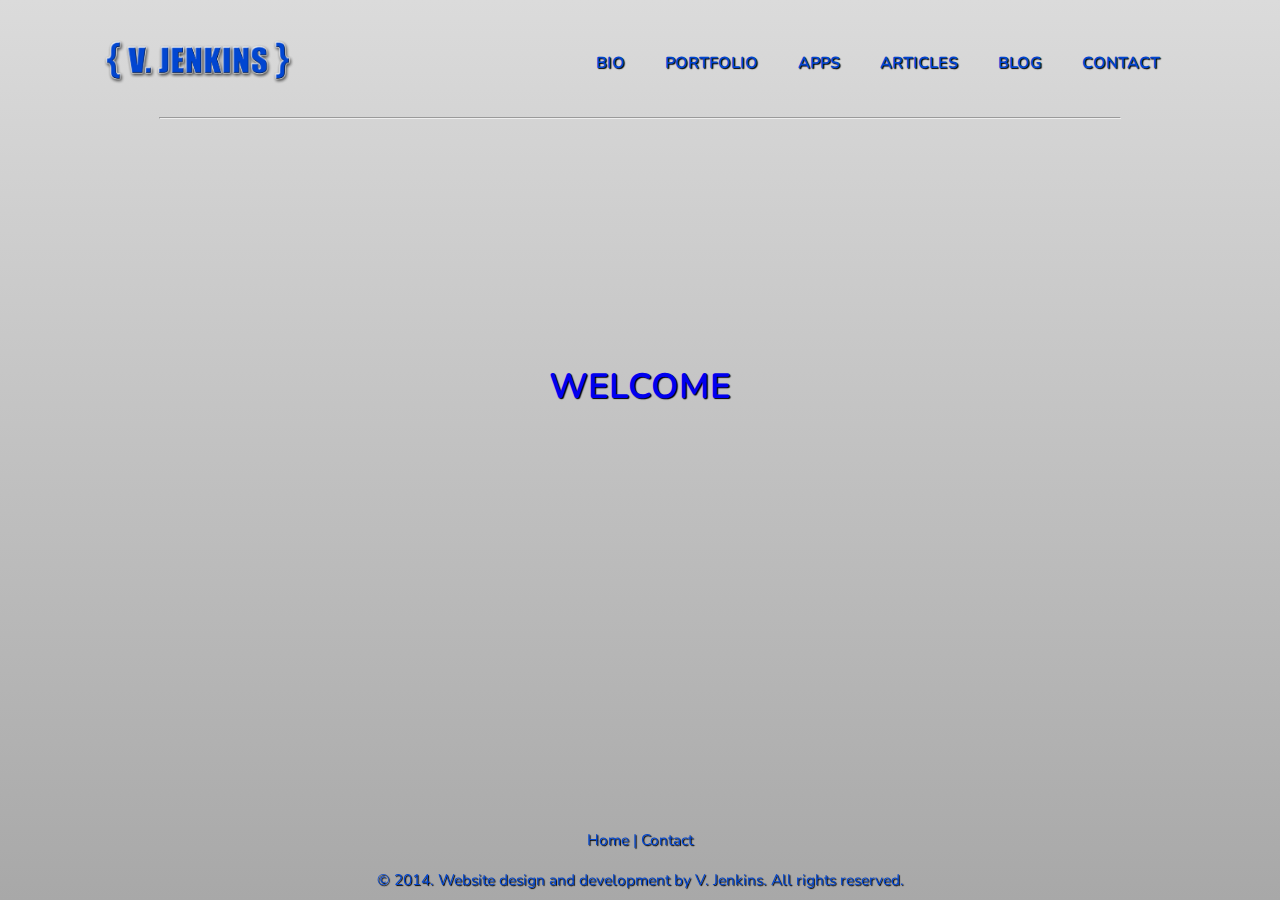
<file: index.html>
<!DOCTYPE html>
<html>
<head>
	<meta charset="UTF-8">
	<title>Home</title>
  
  		<!-- Chrome, Safari, IE -->
		<link rel="shortcut icon" href="icons/favicon.ico" type="image/ico">
 
		<!-- Firefox, Opera -->
		<link rel="shortcut icon" href="icons/favicon.png" type="image/png">
        
		<link href="styles/stylesheet.css" rel="stylesheet">
		
		<link href='http://fonts.googleapis.com/css?family=Nunito:400,700,800' rel='stylesheet' type='text/css'>
		
		<meta name="viewport" content="width=device-width, initial-scale=1">
		
</head><!-- End of the Head section -->
	
<body>
	<div id = "container">
		<header>
			<div class ="container">
				<a href="index.html"><img class="logo" src="images/vj-web-logo.png" alt ="vj logo"></a>
			</div>
		
			<div class="navbar">
		  		<nav>
            		<ul>
                		<li><a href="bio.html">BIO</a></li>
                		<li><a href="portfolio.html">PORTFOLIO</a></li>
                		<li><a href="coming-soon.html">APPS</a></li>
                        <li><a href="coming-soon.html">ARTICLES</a></li>
                		<li><a href="coming-soon.html">BLOG</a></li>
                		<li><a href="contact.html">CONTACT</a></li>
            		</ul>
        		</nav>
			</div>
	</header>
		
	<hr>
		
	<article>
        <h1><a href="bio.html">WELCOME</a></h1>
	</article><!-- End of the Article section -->
	
	<br>
	
	<footer>
        <div class="stickyfooter">
        	<a href="index.html">Home</a> | 
<!--            <a href="terms.html">Terms</a> | -->
<!--            <a href="feedback.html">Feedback</a> |	-->
            <a href="contact.html">Contact</a>
            <p>&copy; 2014. Website design and development by V. Jenkins. All rights reserved.</p>
        </div><!--this is the end of footer menu div-->
    </footer> 
	</div><!-- The end of page container -->
</body>
</html>
</file>
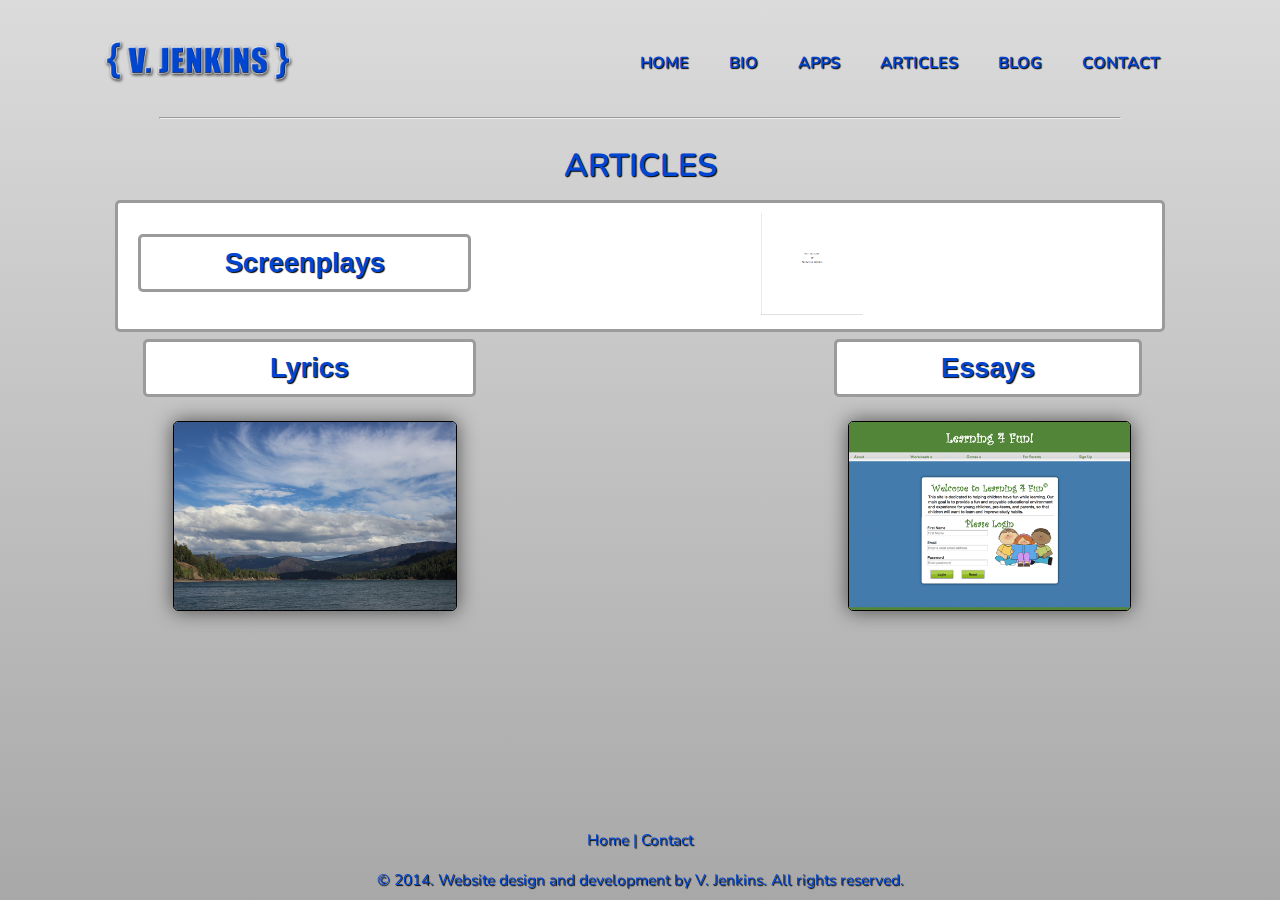
<file: articles.html>
<!DOCTYPE html>
<html>
<head>
	<meta charset="UTF-8">
	<title>Articles</title>
  
  		<!-- Chrome, Safari, IE -->
		<link rel="shortcut icon" href="icons/favicon.ico" type="image/ico">
 
		<!-- Firefox, Opera -->
		<link rel="shortcut icon" href="icons/favicon.png" type="image/png">
        
		<link href="styles/stylesheet.css" rel="stylesheet">
		
		<link href='http://fonts.googleapis.com/css?family=Nunito:400,700,800' rel='stylesheet' type='text/css'>
		
		<meta name="viewport" content="width=device-width, initial-scale=1">
		
</head><!-- End of the Head section -->
	
<body>
	<div id = "container">
		<header>
			<div class ="container">
				<a href="index.html"><img class="logo" src="images/vj-web-logo.png" alt ="vj logo"></a>
			</div>
		
			<div class="navbar">
		  		<nav>
            		<ul>
                		<li><a href="index.html">HOME</a></li>
                		<li><a href="bio.html">BIO</a></li>
                		<li><a href="coming-soon.html">APPS</a></li>
                		<li><a href="articles.html">ARTICLES</a></li>
                        <li><a href="coming-soon.html">BLOG</a></li>
                		<li><a href="contact.html">CONTACT</a></li>
            		</ul>
        		</nav>
			</div>
	</header>
		
	<hr>
		
	<article>
<!--		<<div class= "content">-->
			<h2>ARTICLES</h2>
			<div class="columns">
				<div class="print">
				<h3>Screenplays</h3>
				<a href="pdfs/hitlist_revision_v2.pdf" target="_blank"><img class="article-1" src="images/hitlist_v2_script.png" alt="screenplay sample pdf"></a>
				</div>
			
				<div class="photo">
				<h3>Lyrics</h3>
				<a href="photo-port.html"><img class="pho-port" src="images/pho-port.png" alt="photo portfolio placeholder"></a>
				</div>
		
				<div class="web">
				<h3>Essays</h3>
				<a href="web-port.html"><img class="web-port" src="images/web-port.png" alt="web portfolio placeholder"></a>
				</div>
			</div>
	</article><!-- End of the Article section -->
	
	<br>
	
	<footer>
        <div class="stickyfooter">
        	<a href="index.html">Home</a> | 
<!--            <a href="terms.html">Terms</a> | -->
<!--            <a href="feedback.html">Feedback</a> |	-->
            <a href="contact.html">Contact</a>
            <p>&copy; 2014. Website design and development by V. Jenkins. All rights reserved.</p>
        </div><!--this is the end of the sticky footer menu div-->
    </footer> 
	</div><!-- The end of page container -->
</body>
</html>
</file>
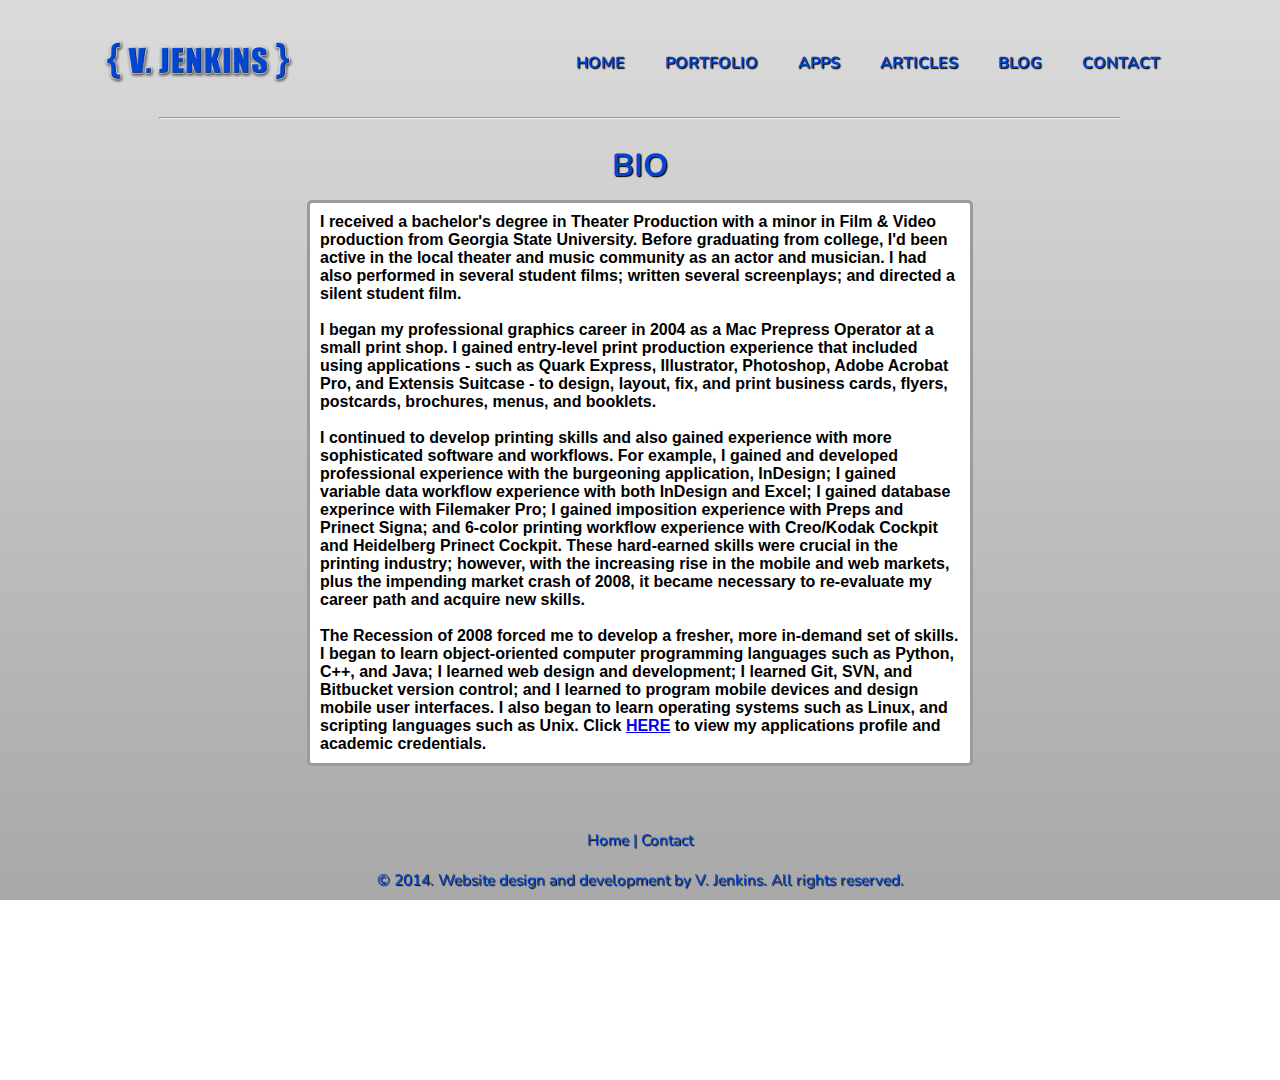
<file: bio.html>
<!DOCTYPE html>
<html>
<head>
	<meta charset="UTF-8">
	<title>Bio</title>
  
  		<!-- Chrome, Safari, IE -->
		<link rel="shortcut icon" href="icons/favicon.ico" type="image/ico">
 
		<!-- Firefox, Opera -->
		<link rel="shortcut icon" href="icons/favicon.png" type="image/png">
        
		<link href="styles/stylesheet.css" rel="stylesheet">
		
		<link href='http://fonts.googleapis.com/css?family=Nunito:400,700,800' rel='stylesheet' type='text/css'>
		
		<meta name="viewport" content="width=device-width, initial-scale=1">
		
</head><!-- End of the Head section -->
	
<body>
	<div id = "container">
		<header>
			<div class ="container">
				<a href="index.html"><img class="logo" src="images/vj-web-logo.png" alt ="vj logo"></a>
			</div>
		
			<div class="navbar">
		  		<nav>
            		<ul>
                		<li><a href="index.html">HOME</a></li>
                		<li><a href="portfolio.html">PORTFOLIO</a></li>
                		<li><a href="coming-soon.html">APPS</a></li>
                		<li><a href="coming-soon.html">ARTICLES</a></li>
                        <li><a href="coming-soon.html">BLOG</a></li>
                		<li><a href="contact.html">CONTACT</a></li>
            		</ul>
        		</nav>
			</div>
	</header>
		
	<hr>
		
	<article>
		<h2>BIO</h2>
		<p>I received a bachelor's degree in Theater Production with a minor in Film &amp; Video production from Georgia State University. Before graduating from college, I'd been active in the local theater and music community as an actor and musician. I had also performed in several student films; written several screenplays; and directed a silent student film.
			<br>
			<br>
I began my professional graphics career in 2004 as a Mac Prepress Operator at a small print shop. I gained entry-level print production experience that included using applications - such as Quark Express, Illustrator, Photoshop, Adobe Acrobat Pro, and Extensis Suitcase - to design, layout, fix, and print business cards, flyers, postcards, brochures, menus, and booklets.
			<br>
			<br>
I continued to develop printing skills and also gained experience with more sophisticated software and workflows. For example, I gained and developed professional experience with the burgeoning application, InDesign; I gained variable data workflow experience with both InDesign and Excel; I gained database experince with Filemaker Pro; I gained imposition experience with Preps and Prinect Signa; and 6-color printing workflow experience with Creo/Kodak Cockpit and Heidelberg Prinect Cockpit. These hard-earned skills were crucial in the printing industry; however, with the increasing rise in the mobile and web markets, plus the impending market crash of 2008, it became necessary to re-evaluate my career path and acquire new skills.
			<br>
			<br>
The Recession of 2008 forced me to develop a fresher, more in-demand set of skills. I began to learn object-oriented computer programming languages such as Python, C++, and Java; I learned web design and development; I learned Git, SVN, and Bitbucket version control; and I learned to program mobile devices and design mobile user interfaces. I also began to learn operating systems such as Linux, and scripting languages such as Unix. Click <a href="pdfs/vj-academic-creds.pdf" target="_blank">HERE</a> to view my applications profile and academic credentials.
		</p>
	</article><!-- End of the Article section -->
	
	<br>
	
	<footer>
        <div class="stickyfooter">
        	<a href="index.html">Home</a> | 
<!--            <a href="terms.html">Terms</a> | -->
<!--            <a href="feedback.html">Feedback</a> |	-->
            <a href="contact.html">Contact</a>
            <p>&copy; 2014. Website design and development by V. Jenkins. All rights reserved.</p>
        </div><!--this is the end of footer menu div-->
    </footer> 
	</div><!-- The end of page container -->
</body>
</html>
</file>
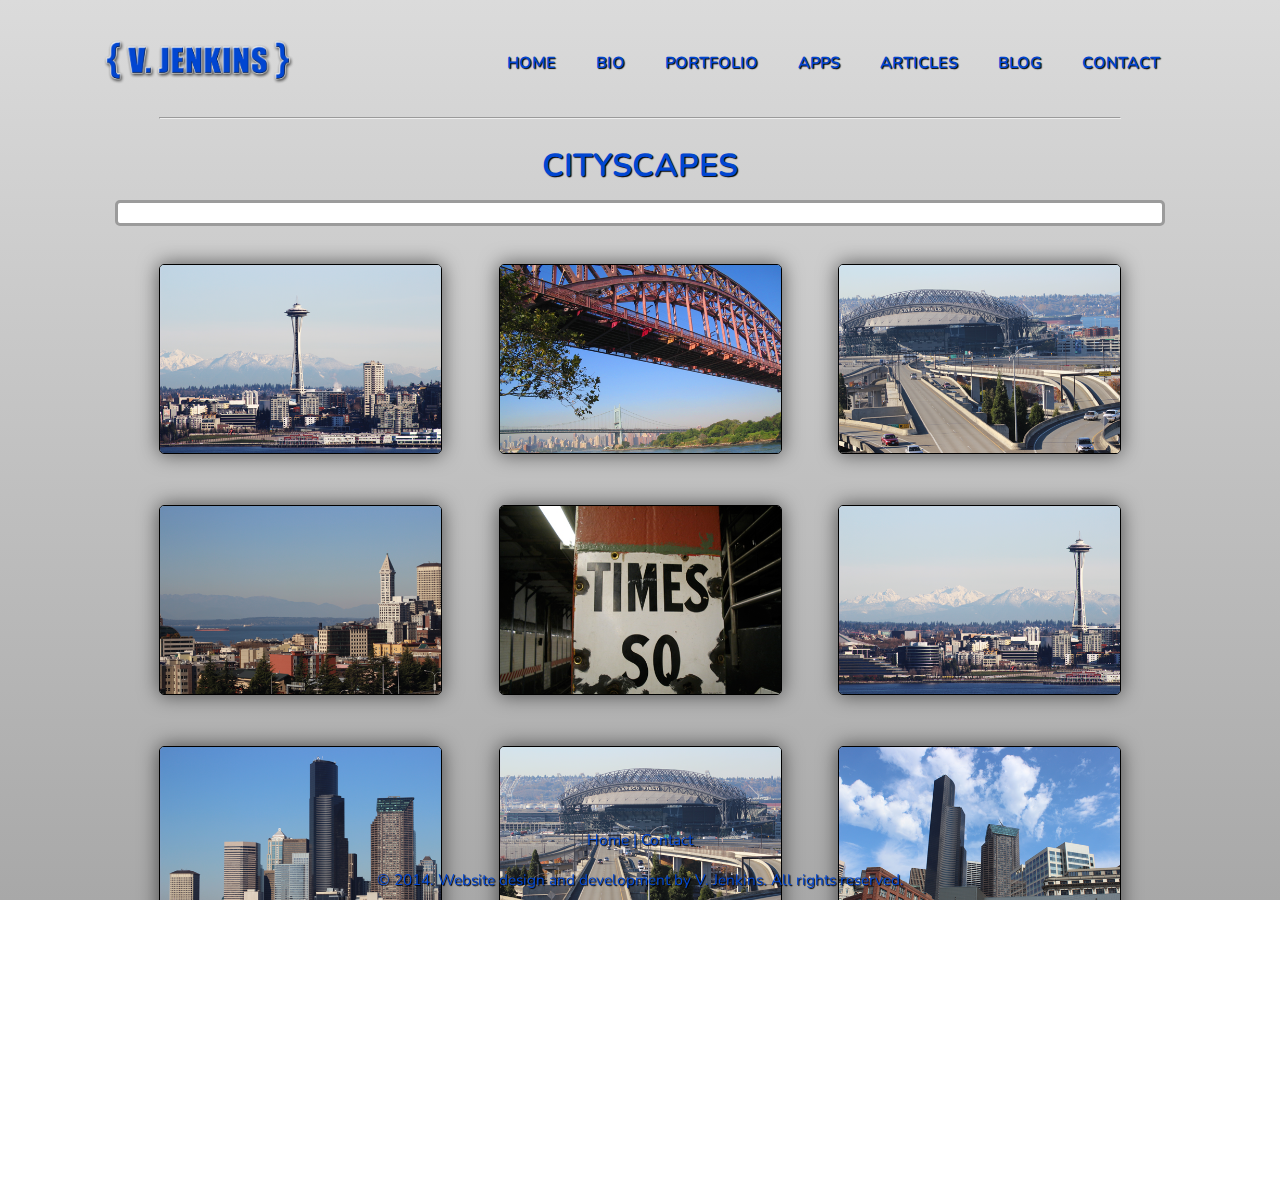
<file: city-port.html>
<!DOCTYPE html>
<html>
<head>
	<meta charset="UTF-8">
	<title>Cityscapes</title>
  
  		<!-- Chrome, Safari, IE -->
		<link rel="shortcut icon" href="icons/favicon.ico" type="image/ico">
 
		<!-- Firefox, Opera -->
		<link rel="shortcut icon" href="icons/favicon.png" type="image/png">
        
		<link href="styles/stylesheet.css" rel="stylesheet">
		
		<link href='http://fonts.googleapis.com/css?family=Nunito:400,700,800' rel='stylesheet' type='text/css'>
		
		<meta name="viewport" content="width=device-width, initial-scale=1">
		
</head><!-- End of the Head section -->
	
<body>
	<div id = "container">
		<header>
			<div class ="container">
				<a href="index.html"><img class="logo" src="images/vj-web-logo.png" alt ="vj logo"></a>
			</div>
		
			<div class="navbar">
		  		<nav>
            		<ul>
                		<li><a href="index.html">HOME</a></li>
                		<li><a href="bio.html">BIO</a></li>
						<li><a href="portfolio.html">PORTFOLIO</a></li>
                		<li><a href="coming-soon.html">APPS</a></li>
                		<li><a href="coming-soon.html">ARTICLES</a></li>
                        <li><a href="coming-soon.html">BLOG</a></li>
                		<li><a href="contact.html">CONTACT</a></li>
            		</ul>
        		</nav>
			</div>
	</header>
		
	<hr>
		
	<article>
<!--		<<div class= "content">-->
			<h2>CITYSCAPES</h2>
			<div class="columns">
				<div class="print">
<!--				<h3>Nature</h3>-->
				<a href="#"><img class="enlarge" src="images/cityscapes/city-port1.png" alt="cityscapes pic p1 placeholder"></a>
				</div>
			
				<div class="photo">
<!--				<h3>Portraits</h3>-->
				<a href="#"><img class="mid-enlarge" src="images/cityscapes/city-port10.png" alt="cityscapes pic p10 placeholder"></a>
				</div>
		
				<div class="web">
<!--				<h3>Cityscapes</h3>-->
				<a href="#"><img class="big" src="images/cityscapes/city-port5.png" alt="cityscapes pic p5 placeholder"></a>
				</div>	
					<div class="print">
<!--				<h3>Nature</h3>-->
				<a href="#"><img class="enlarge" src="images/cityscapes/city-port3.png" alt="city pic p16 placeholder"></a>
				</div>
			
				<div class="photo">
<!--				<h3>Portraits</h3>-->
				<a href="#"><img class="mid-enlarge" src="images/cityscapes/city-port4.png" alt="city pic p4 placeholder"></a>
				</div>
		
				<div class="web">
<!--				<h3>Cityscapes</h3>-->
				<a href="#"><img class="big" src="images/cityscapes/city-port6.png" alt="city pic p6 placeholder"></a>
				</div>
					
					<div class="print">
<!--				<h3>Nature</h3>-->
				<a href="#"><img class="enlarge" src="images/cityscapes/city-port8.png" alt="city pic p8 placeholder"></a>
				</div>
			
				<div class="photo">
<!--				<h3>Portraits</h3>-->
				<a href="#"><img class="mid-enlarge" src="images/cityscapes/city-port9.png" alt="city pic 9 placeholder"></a>
				</div>
		
				<div class="web">
<!--				<h3>Cityscapes</h3>-->
				<a href="#"><img class="big" src="images/cityscapes/city-port2.png" alt="city pic p2 placeholder"></a>
				</div>
				
					<div class="print">
<!--				<h3>Nature</h3>-->
				<a href="#"><img class="enlarge" src="images/cityscapes/city-port11.png" alt="city pic p11 placeholder"></a>
				</div>
			
				<div class="photo">
<!--				<h3>Portraits</h3>-->
				<a href="#"><img class="mid-enlarge" src="images/cityscapes/city-port7.png" alt="city pic p7 placeholder"></a>
				</div>
		
				<div class="web">
<!--				<h3>Cityscapes</h3>-->
				<a href="#"><img class="big" src="images/cityscapes/city-port12.png" alt="city pic p12 placeholder"></a>
				</div>
			</div>
	</article><!-- End of the Article section -->
	
	<br>
	
	<footer>
        <div class="stickyfooter">
        	<a href="index.html">Home</a> | 
<!--            <a href="terms.html">Terms</a> | -->
<!--            <a href="feedback.html">Feedback</a> |	-->
            <a href="contact.html">Contact</a>
            <p>&copy; 2014. Website design and development by V. Jenkins. All rights reserved.</p>
        </div><!--this is the end of the sticky footer menu div-->
    </footer> 
	</div><!-- The end of page container -->
</body>
</html>
</file>
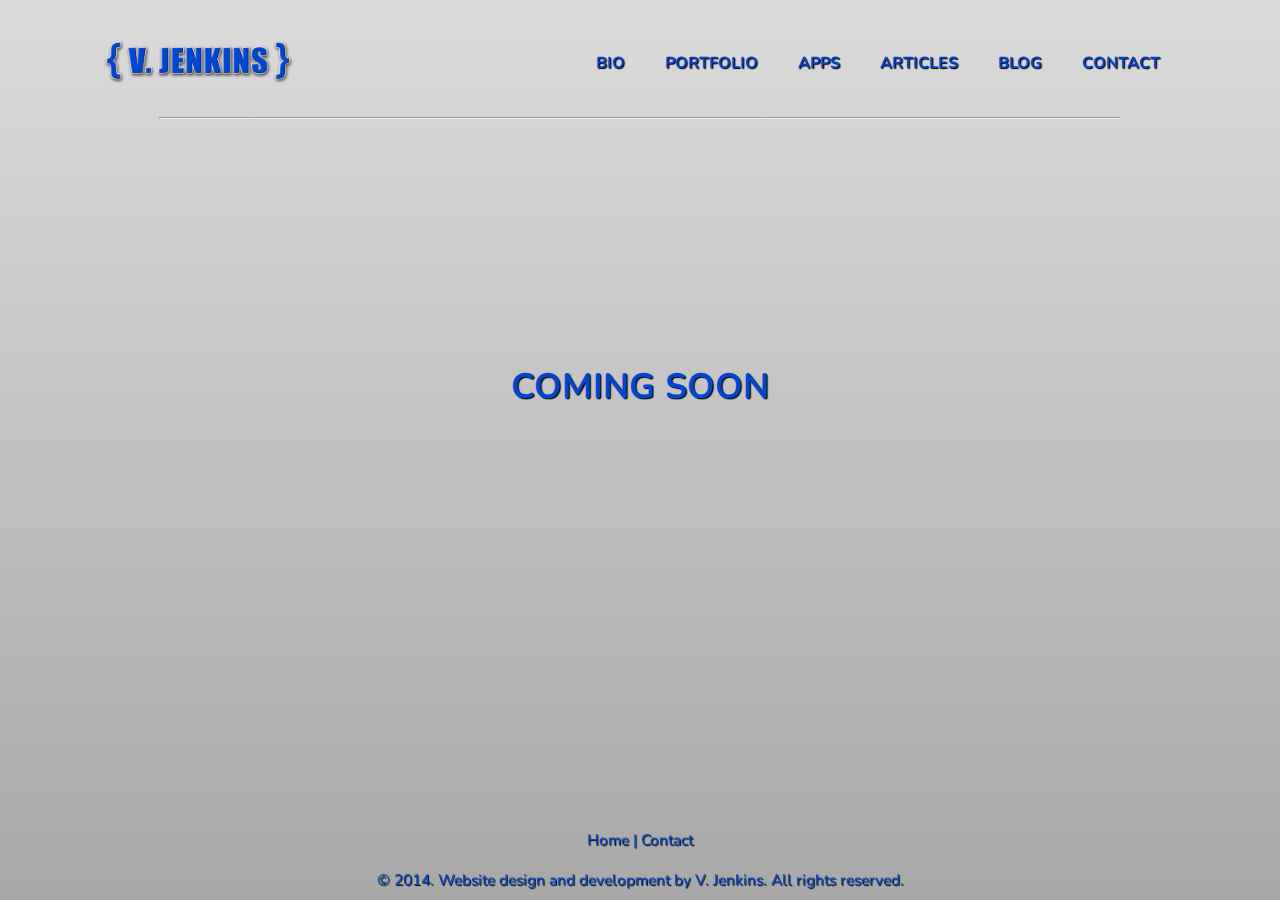
<file: coming-soon.html>
<!DOCTYPE html>
<html>
<head>
	<meta charset="UTF-8">
	<title>Home</title>
  
  		<!-- Chrome, Safari, IE -->
		<link rel="shortcut icon" href="icons/favicon.ico" type="image/ico">
 
		<!-- Firefox, Opera -->
		<link rel="shortcut icon" href="icons/favicon.png" type="image/png">
        
		<link href="styles/stylesheet.css" rel="stylesheet">
		
		<link href='http://fonts.googleapis.com/css?family=Nunito:400,700,800' rel='stylesheet' type='text/css'>
		
		<meta name="viewport" content="width=device-width, initial-scale=1">
		
</head><!-- End of the Head section -->
	
<body>
	<div id = "container">
		<header>
			<div class ="container">
				<a href="index.html"><img class="logo" src="images/vj-web-logo.png" alt ="vj logo"></a>
			</div>
		
			<div class="navbar">
		  		<nav>
            		<ul>
                		<li><a href="bio.html">BIO</a></li>
                		<li><a href="portfolio.html">PORTFOLIO</a></li>
                		<li><a href="coming-soon.html">APPS</a></li>
                        <li><a href="coming-soon.html">ARTICLES</a></li>
                		<li><a href="coming-soon.html">BLOG</a></li>
                		<li><a href="contact.html">CONTACT</a></li>
            		</ul>
        		</nav>
			</div>
	</header>
		
	<hr>
		
	<article>
        <h1>COMING SOON</h1>
	</article><!-- End of the Article section -->
	
	<br>
	
	<footer>
        <div class="stickyfooter">
        	<a href="index.html">Home</a> | 
<!--            <a href="terms.html">Terms</a> | -->
<!--            <a href="feedback.html">Feedback</a> |	-->
            <a href="contact.html">Contact</a>
            <p>&copy; 2014. Website design and development by V. Jenkins. All rights reserved.</p>
        </div><!--this is the end of footer menu div-->
    </footer> 
	</div><!-- The end of page container -->
</body>
</html>
</file>
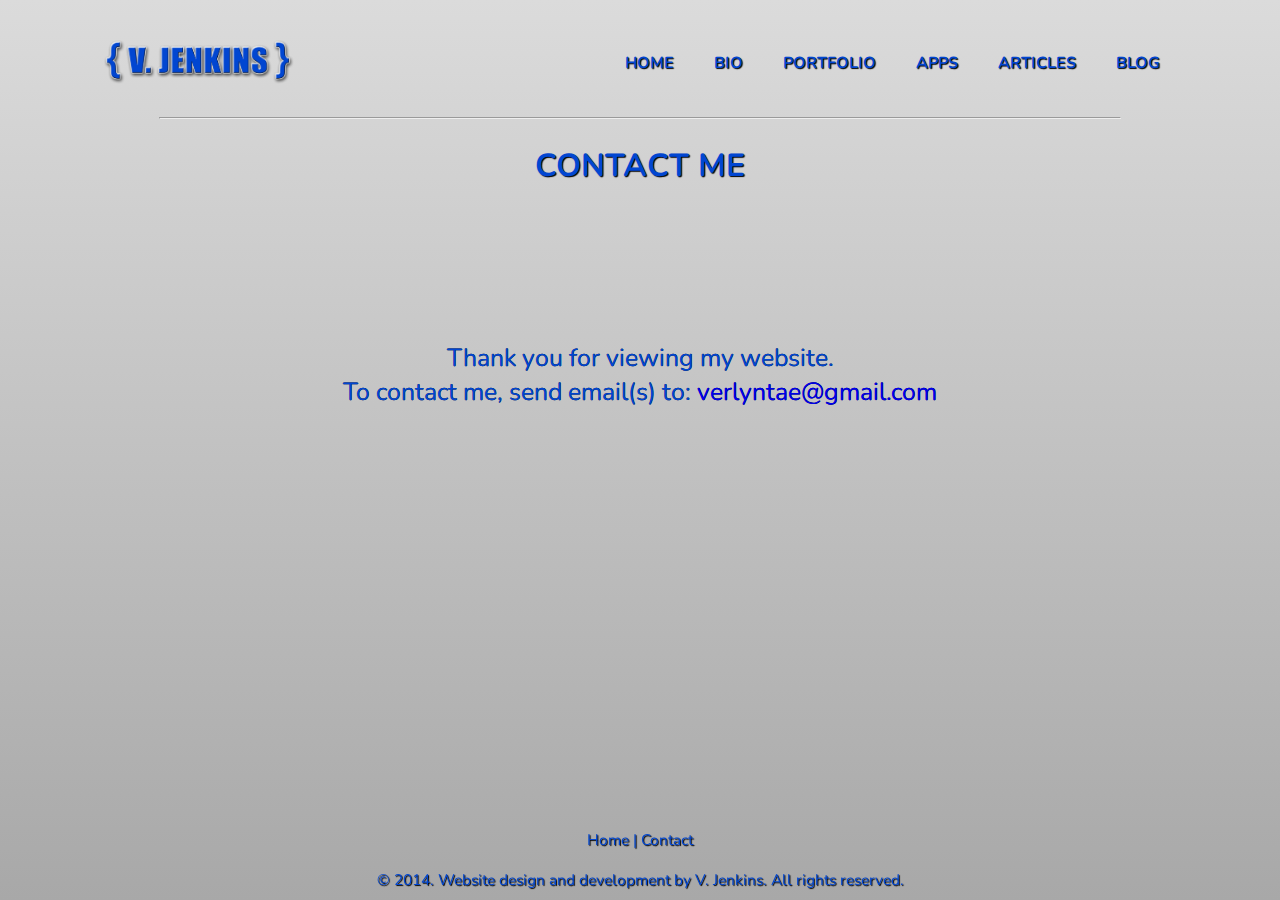
<file: contact.html>
<!DOCTYPE html>
<html>
<head>
	<meta charset="UTF-8">
	<title>Contact</title>
  
  		<!-- Chrome, Safari, IE -->
		<link rel="shortcut icon" href="icons/favicon.ico" type="image/ico">
 
		<!-- Firefox, Opera -->
		<link rel="shortcut icon" href="icons/favicon.png" type="image/png">
        
		<link href="styles/stylesheet.css" rel="stylesheet">
		
		<link href='http://fonts.googleapis.com/css?family=Nunito:400,700,800' rel='stylesheet' type='text/css'>
		
		<meta name="viewport" content="width=device-width, initial-scale=1">
		
</head><!-- End of the Head section -->
	
<body>
	<div id = "container">
		<header>
			<div class ="container">
				<a href="index.html"><img class="logo" src="images/vj-web-logo.png" alt ="vj logo"></a>
			</div>
		
			<div class="navbar">
		  		<nav>
            		<ul>
                		<li><a href="index.html">HOME</a></li>
						<li><a href="bio.html">BIO</a></li>
                		<li><a href="portfolio.html">PORTFOLIO</a></li>
                		<li><a href="coming-soon.html">APPS</a></li>
                		<li><a href="coming-soon.html">ARTICLES</a></li>
                        <li><a href="coming-soon.html">BLOG</a></li>
            		</ul>
        		</nav>
			</div>
	</header>
		
	<hr>
		
	<article>
		<h2>CONTACT ME</h2>
		
		<h4>Thank you for viewing my website.<br>To contact me, send email(s) to:
			<a href="mailto:verlyntae@gmail.com">verlyntae@gmail.com</a>
		</h4>
	
<!--
		<div id="form">
			<form name="Contact" action="contact.php" method="post">
		form input elements go here
		<label for="name">Name</label>
		<br>
		<input type="name" placeholder="Please enter you name" required size="45" style="font-size:12pt;height:25px" name="name" maxlength="150"/>	
		<br>
		<br>
		<label for="email">Email</label>
		<br> 	
		<input type="email" name="email" placeholder="Enter a valid email address" required size="45" style="font-size:12pt;height:25px" name="email" maxlength="150"/>
		<br>
		<br>
		<label for="subject">Subject</label>
		<br>	
		<input type="subject" placeholder="What is this regarding?" required size="45" style="font-size:12pt;height:25px" name="subject" maxlength="150"/>
		<br>
		<br>
		<div id="msg">
        	<label for="msg">Message</label>
        	<textarea id="msg" placeholder="Please enter a brief message" maxlength="1000" cols="33" rows="6"></textarea>
			</div>
		<br>
		<br>
    <div class="button">
    <input id='submit' type='submit' name = 'email' value = 'Submit'>
              |      <input id='reset' type='reset' name = 'reset'    value = 'Reset'>
    	</div>
			</form>
	</div>
-->
<!--
</form>
				<form action="http://formspree.io/you@email.com">
  <input type="email" name="_replyto">
  <textarea name="body">
  <input type="submit" value="Send">
</form>
-->

	</article><!-- End of the Article section -->
	
	<br>
	
	<footer>
        <div class="stickyfooter">
        	<a href="index.html">Home</a> | 
<!--            <a href="terms.html">Terms</a> | -->
<!--            <a href="feedback.html">Feedback</a> |	-->
            <a href="contact.html">Contact</a>
            <p>&copy; 2014. Website design and development by V. Jenkins. All rights reserved.</p>
        </div><!--this is the end of footer menu div-->
    </footer>  
	</div><!-- The end of page container -->
</body>
</html>
</file>
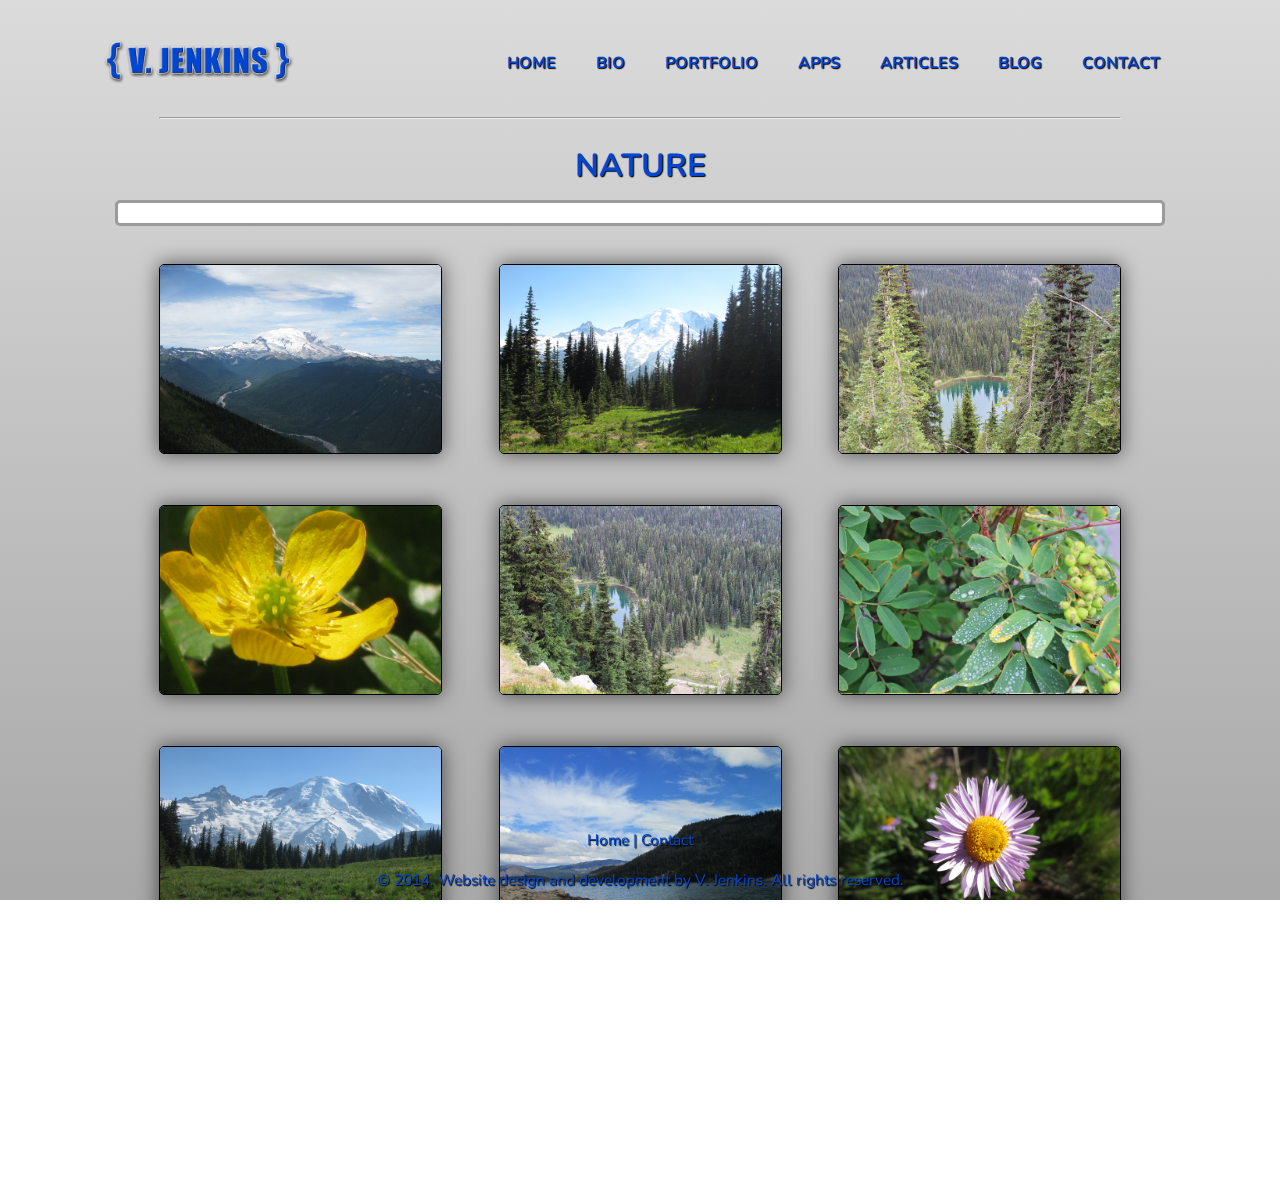
<file: nat-port.html>
<!DOCTYPE html>
<html>
<head>
	<meta charset="UTF-8">
	<title>Nature</title>
  
  		<!-- Chrome, Safari, IE -->
		<link rel="shortcut icon" href="icons/favicon.ico" type="image/ico">
 
		<!-- Firefox, Opera -->
		<link rel="shortcut icon" href="icons/favicon.png" type="image/png">
        
		<link href="styles/stylesheet.css" rel="stylesheet">
		
		<link href='http://fonts.googleapis.com/css?family=Nunito:400,700,800' rel='stylesheet' type='text/css'>
		
		<meta name="viewport" content="width=device-width, initial-scale=1">
		
</head><!-- End of the Head section -->
	
<body>
	<div id = "container">
		<header>
			<div class ="container">
				<a href="index.html"><img class="logo" src="images/vj-web-logo.png" alt ="vj logo"></a>
			</div>
		
			<div class="navbar">
		  		<nav>
            		<ul>
                		<li><a href="index.html">HOME</a></li>
                		<li><a href="bio.html">BIO</a></li>
						<li><a href="portfolio.html">PORTFOLIO</a></li>
                		<li><a href="coming-soon.html">APPS</a></li>
                		<li><a href="coming-soon.html">ARTICLES</a></li>
                        <li><a href="coming-soon.html">BLOG</a></li>
                		<li><a href="contact.html">CONTACT</a></li>
            		</ul>
        		</nav>
			</div>
	</header>
		
	<hr>
		
	<article>
<!--		<<div class= "content">-->
			<h2>NATURE</h2>
			<div class="columns">
				<div class="print">
<!--				<h3>Nature</h3>-->
				<a href="#"><img class="enlarge" src="images/nature/nat-pic1.png" alt="nature pic p1 placeholder"></a>
				</div>
			
				<div class="photo">
<!--				<h3>Portraits</h3>-->
				<a href="#"><img class="mid-enlarge" src="images/nature/nat-pic20.png" alt="nature pic p20 placeholder"></a>
				</div>
		
				<div class="web">
<!--				<h3>Cityscapes</h3>-->
				<a href="#"><img class="big" src="images/nature/nat-pic3.png" alt="nature pic p3 placeholder"></a>
				</div>
				
				<div class="print">
<!--				<h3>Nature</h3>-->
				<a href="#"><img class="enlarge" src="images/nature/nat-pic16.png" alt="nature pic p16 placeholder"></a>
				</div>
			
				<div class="photo">
<!--				<h3>Portraits</h3>-->
				<a href="#"><img class="mid-enlarge" src="images/nature/nat-pic5.png" alt="nature pic p5 placeholder"></a>
				</div>
		
				<div class="web">
<!--				<h3>Cityscapes</h3>-->
				<a href="#"><img class="big" src="images/nature/nat-pic6.png" alt="nature pic p6 placeholder"></a>
				</div>
					
					<div class="print">
<!--				<h3>Nature</h3>-->
				<a href="#"><img class="enlarge" src="images/nature/nat-pic17.png" alt="nature pic p17 placeholder"></a>
				</div>
			
				<div class="photo">
<!--				<h3>Portraits</h3>-->
				<a href="#"><img class="mid-enlarge" src="images/nature/nat-pic13.png" alt="nature pic 13 placeholder"></a>
				</div>
		
				<div class="web">
<!--				<h3>Cityscapes</h3>-->
				<a href="#"><img class="big" src="images/nature/nat-pic24.png" alt="nature pic p24 placeholder"></a>
				</div>
					<div class="print">
<!--				<h3>Nature</h3>-->
				<a href="#"><img class="enlarge" src="images/nature/nat-pic19.png" alt="nature pic p19 placeholder"></a>
				</div>
			
				<div class="photo">
<!--				<h3>Portraits</h3>-->
				<a href="#"><img class="mid-enlarge" src="images/nature/nat-pic11.png" alt="nature pic p11 placeholder"></a>
				</div>
		
				<div class="web">
<!--				<h3>Cityscapes</h3>-->
				<a href="#"><img class="big" src="images/nature/nat-pic21.png" alt="nature pic p21 placeholder"></a>
				</div>
			</div>
	</article><!-- End of the Article section -->
	
	<br>
	
	<footer>
        <div class="stickyfooter">
        	<a href="index.html">Home</a> | 
<!--            <a href="terms.html">Terms</a> | -->
<!--            <a href="feedback.html">Feedback</a> |	-->
            <a href="contact.html">Contact</a>
            <p>&copy; 2014. Website design and development by V. Jenkins. All rights reserved.</p>
        </div><!--this is the end of the sticky footer menu div-->
    </footer> 
	</div><!-- The end of page container -->
</body>
</html>
</file>
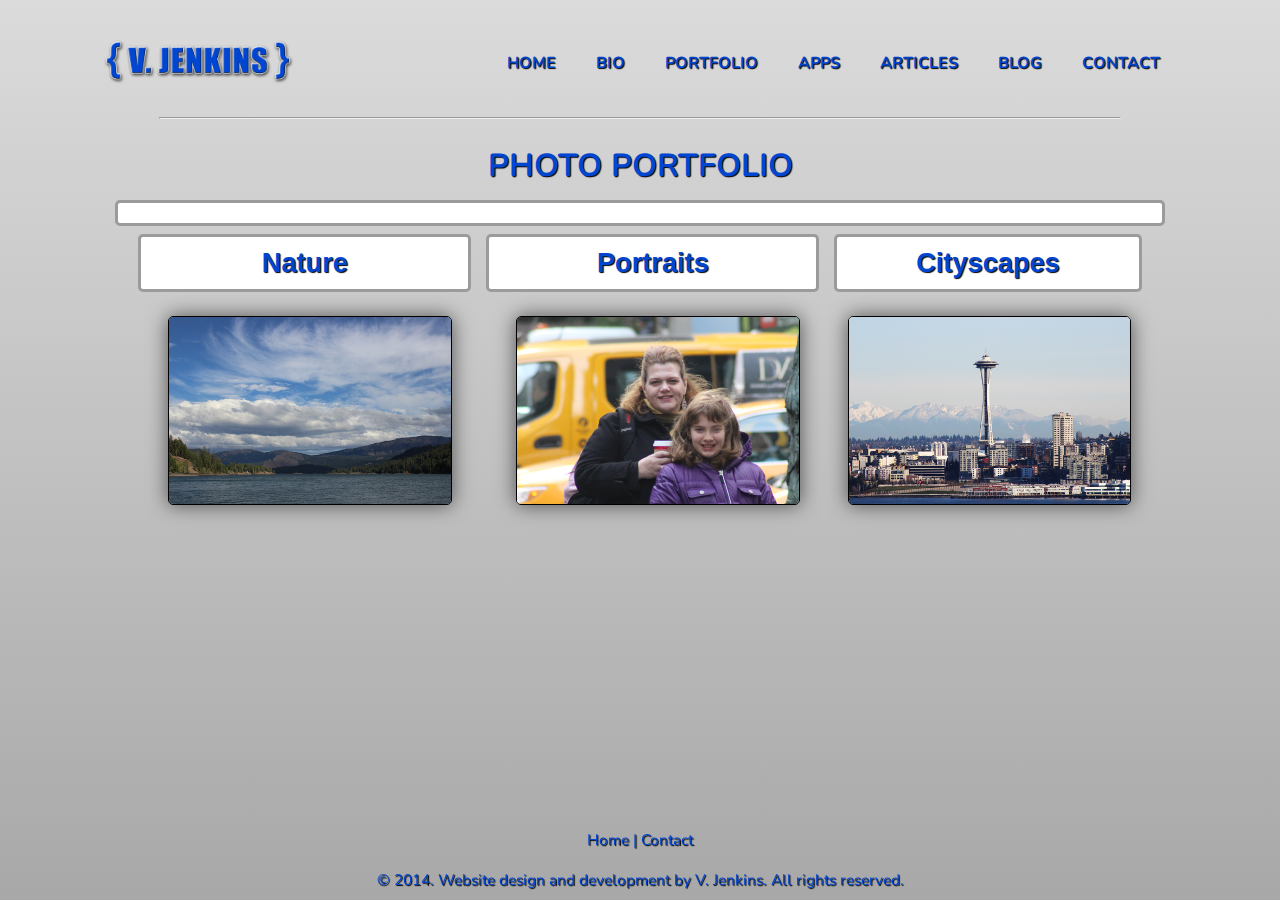
<file: photo-port.html>
<!DOCTYPE html>
<html>
<head>
	<meta charset="UTF-8">
	<title>Photo Portfolio</title>
  
  		<!-- Chrome, Safari, IE -->
		<link rel="shortcut icon" href="icons/favicon.ico" type="image/ico">
 
		<!-- Firefox, Opera -->
		<link rel="shortcut icon" href="icons/favicon.png" type="image/png">
        
		<link href="styles/stylesheet.css" rel="stylesheet">
		
		<link href='http://fonts.googleapis.com/css?family=Nunito:400,700,800' rel='stylesheet' type='text/css'>
		
		<meta name="viewport" content="width=device-width, initial-scale=1">
		
</head><!-- End of the Head section -->
	
<body>
	<div id = "container">
		<header>
			<div class ="container">
				<a href="index.html"><img class="logo" src="images/vj-web-logo.png" alt ="vj logo"></a>
			</div>
		
			<div class="navbar">
		  		<nav>
            		<ul>
                		<li><a href="index.html">HOME</a></li>
                		<li><a href="bio.html">BIO</a></li>
						<li><a href="portfolio.html">PORTFOLIO</a></li>
                		<li><a href="coming-soon.html">APPS</a></li>
                		<li><a href="coming-soon.html">ARTICLES</a></li>
                        <li><a href="coming-soon.html">BLOG</a></li>
                		<li><a href="contact.html">CONTACT</a></li>
            		</ul>
        		</nav>
			</div>
	</header>
		
	<hr>
		
	<article>
			<h2>PHOTO PORTFOLIO</h2>
			<div class="columns">
				<div class="print">
				<h3>Nature</h3>
				<a href="nat-port.html"><img class="pho-port" src="images/pho-port.png" alt="print portfolio placeholder"></a>
				</div>
			
				<div class="photo">
				<h3>Portraits</h3>
				<a href="coming-soon.html"><img class="pho-port" src="images/portraits/port-port.png" alt="photo portfolio placeholder"></a>
				</div>
		
				<div class="web">
				<h3>Cityscapes</h3>
				<a href="city-port.html"><img class="web-port" src="images/cityscapes/city-port1.png" alt="cityscapes portfolio placeholder"></a>
				</div>
			</div>
	</article><!-- End of the Article section -->
	
	<br>
	
	<footer>
        <div class="stickyfooter">
        	<a href="index.html">Home</a> | 
<!--            <a href="terms.html">Terms</a> | -->
<!--            <a href="feedback.html">Feedback</a> |	-->
            <a href="contact.html">Contact</a>
            <p>&copy; 2014. Website design and development by V. Jenkins. All rights reserved.</p>
        </div><!--this is the end of footer menu div-->
    </footer> 
	</div><!-- The end of page container -->
</body>
</html>
</file>
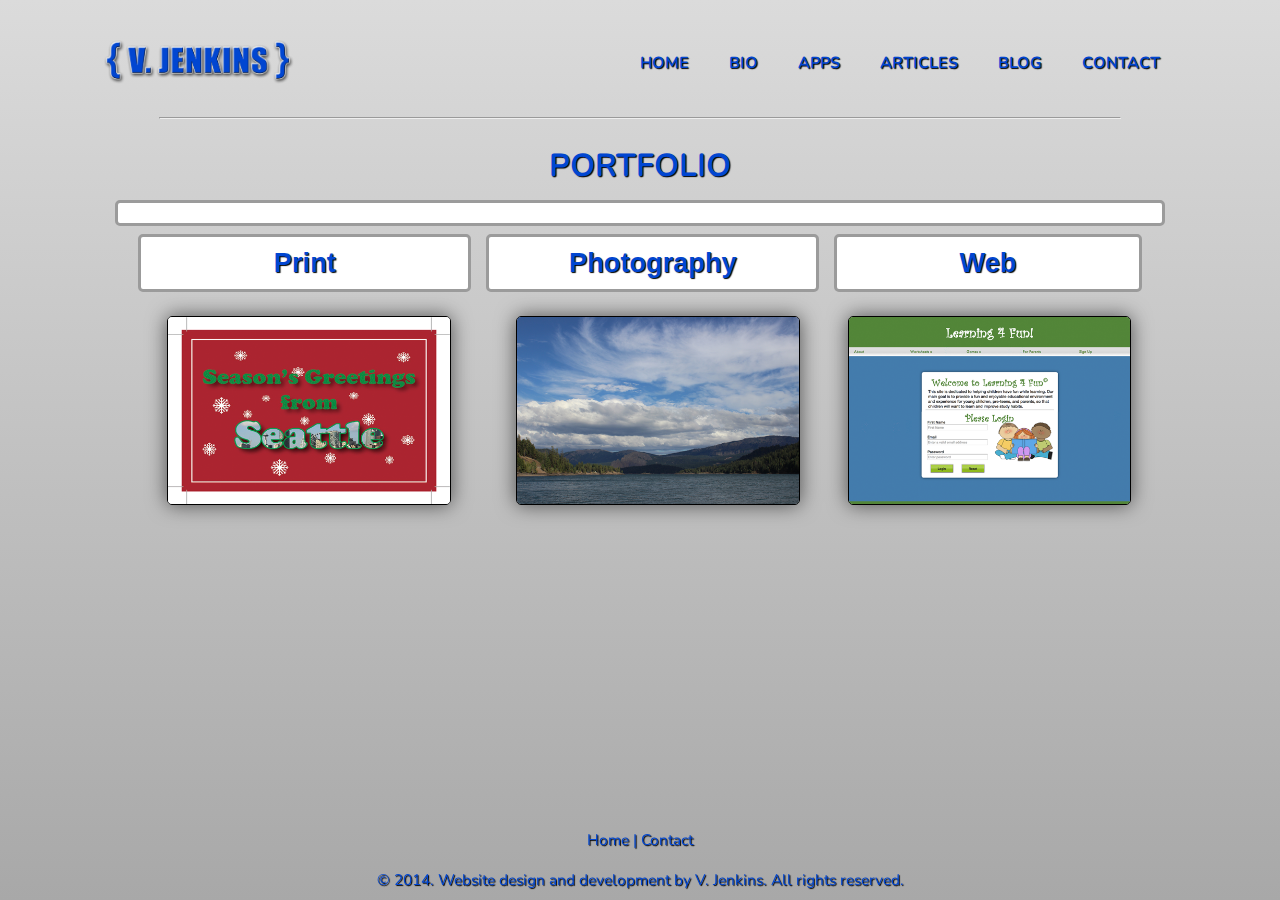
<file: portfolio.html>
<!DOCTYPE html>
<html>
<head>
	<meta charset="UTF-8">
	<title>Portfolio</title>
  
  		<!-- Chrome, Safari, IE -->
		<link rel="shortcut icon" href="icons/favicon.ico" type="image/ico">
 
		<!-- Firefox, Opera -->
		<link rel="shortcut icon" href="icons/favicon.png" type="image/png">
        
		<link href="styles/stylesheet.css" rel="stylesheet">
		
		<link href='http://fonts.googleapis.com/css?family=Nunito:400,700,800' rel='stylesheet' type='text/css'>
		
		<meta name="viewport" content="width=device-width, initial-scale=1">
		
</head><!-- End of the Head section -->
	
<body>
	<div id = "container">
		<header>
			<div class ="container">
				<a href="index.html"><img class="logo" src="images/vj-web-logo.png" alt ="vj logo"></a>
			</div>
		
			<div class="navbar">
		  		<nav>
            		<ul>
                		<li><a href="index.html">HOME</a></li>
                		<li><a href="bio.html">BIO</a></li>
                		<li><a href="coming-soon.html">APPS</a></li>
                		<li><a href="coming-soon.html">ARTICLES</a></li>
                        <li><a href="coming-soon.html">BLOG</a></li>
                		<li><a href="contact.html">CONTACT</a></li>
            		</ul>
        		</nav>
			</div>
	</header>
		
	<hr>
		
	<article>
<!--		<<div class= "content">-->
			<h2>PORTFOLIO</h2>
			<div class="columns">
				<div class="print">
				<h3>Print</h3>
				<a href="print-port.html"><img class="pri-port" src="images/seasons_greetings_postcard.png" alt="print portfolio placeholder"></a>
				</div>
			
				<div class="photo">
				<h3>Photography</h3>
				<a href="photo-port.html"><img class="pho-port" src="images/pho-port.png" alt="photo portfolio placeholder"></a>
				</div>
		
				<div class="web">
				<h3>Web</h3>
				<a href="web-port.html"><img class="web-port" src="images/web-port.png" alt="web portfolio placeholder"></a>
				</div>
			</div>
	</article><!-- End of the Article section -->
	
	<br>
	
	<footer>
        <div class="stickyfooter">
        	<a href="index.html">Home</a> | 
<!--            <a href="terms.html">Terms</a> | -->
<!--            <a href="feedback.html">Feedback</a> |	-->
            <a href="contact.html">Contact</a>
            <p>&copy; 2014. Website design and development by V. Jenkins. All rights reserved.</p>
        </div><!--this is the end of the sticky footer menu div-->
    </footer> 
	</div><!-- The end of page container -->
</body>
</html>
</file>
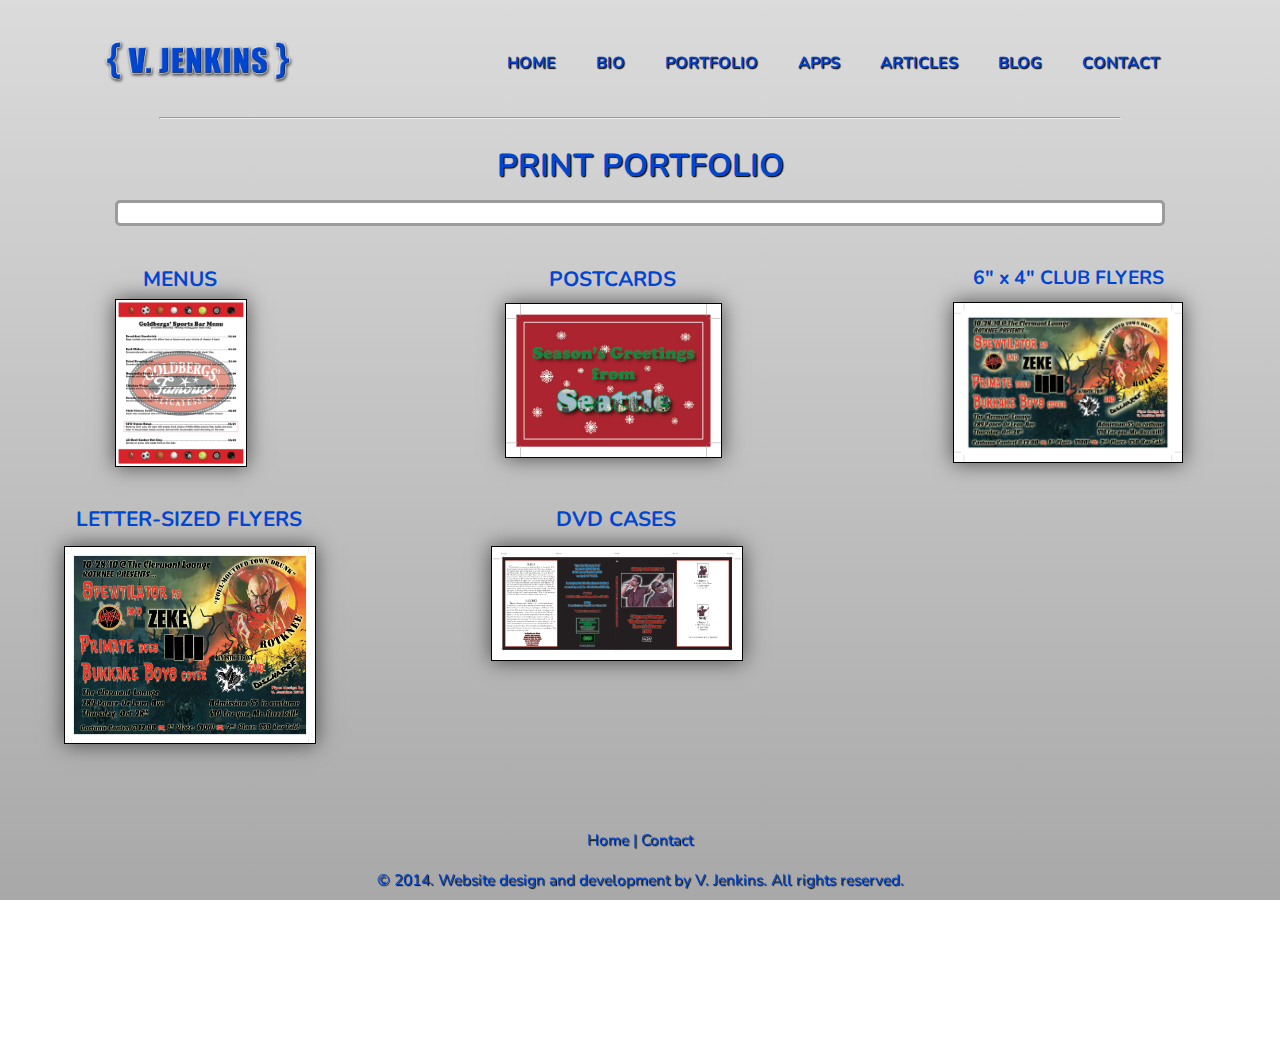
<file: print-port.html>
<!DOCTYPE html>
<html>
<head>
	<meta charset="UTF-8">
	<title>Print Portfolio</title>
  
  		<!-- Chrome, Safari, IE -->
		<link rel="shortcut icon" href="icons/favicon.ico" type="image/ico">
 
		<!-- Firefox, Opera -->
		<link rel="shortcut icon" href="icons/favicon.png" type="image/png">
        
		<link href="styles/stylesheet.css" rel="stylesheet">
		
		<link href='http://fonts.googleapis.com/css?family=Nunito:400,700,800' rel='stylesheet' type='text/css'>
		
		<meta name="viewport" content="width=device-width, initial-scale=1">
		
</head><!-- End of the Head section -->
	
<body>
	<div id = "container">
		<header>
			<div class ="container">
				<a href="index.html"><img class="logo" src="images/vj-web-logo.png" alt ="vj logo"></a>
			</div>
		
			<div class="navbar">
		  		<nav>
            		<ul>
                		<li><a href="index.html">HOME</a></li>
                		<li><a href="bio.html">BIO</a></li>
						<li><a href="portfolio.html">PORTFOLIO</a></li>
                		<li><a href="coming-soon.html">APPS</a></li>
                		<li><a href="coming-soon.html">ARTICLES</a></li>
                        <li><a href="coming-soon.html">BLOG</a></li>
                		<li><a href="contact.html">CONTACT</a></li>
            		</ul>
        		</nav>
			</div>
	</header>
		
	<hr>
		
	<article>
<!--		<<div class= "content">-->
			<h2>PRINT PORTFOLIO</h2>
			<div class="columns"></div>
				<div class="printcontainer">
					<div class="menu">
						<span class="caption">MENUS</span>
				<a href="pdfs/goldberg-sports-bar-menu-8_5x11-bleed.pdf"><img class="gsbm" src="images/goldberg_sports_bar_menu.png" alt="goldberg menu pdf placeholder"></a>
				</div>
				
				<div class="pcard">
					<span class="caption2">POSTCARDS</span>
				<a href="pdfs/seasons-greetings-pc-6x4-bleed.pdf"><img class="season-pc" src="images/seasons-greetings-postcard.png" alt="seasons greetings postcard placeholder"></a>
				</div>
			
				<div class="fcard">
					<span class="caption3">6" x 4" CLUB FLYERS</span>
				<a href="pdfs/vj-halloween-pc-6x4-no-bleed.pdf"><img class="flyer-pc" src="images/vj-halloween-pc-6x4-no-bleed.png" alt="halloween postcard with bleed placeholder"></a>
				</div>
				
					<div class="flyer">
					<span class="caption5">LETTER-SIZED FLYERS</span>
				<a href="pdfs/vj-halloween-flyer-11x8_5-no-bleed.pdf"><img class="flyer-letter" src="images/vj-halloween-flyer-11x8_5-no-bleed.png" alt="halloween flyer with bleed placeholder"></a>
				</div>
					
				<div class="dcase">
					<span class="caption4">DVD CASES</span>
				<a href="pdfs/Slimpack-dvd-case-bleed.pdf"><img class="dvd-case" src="images/slimpack-dvd-case.jpg" alt="slimpack dvd case placeholder"></a>
				</div>
			</div>
	</article><!-- End of the Article section -->
	
	<br>
	
	<footer>
        <div class="stickyfooter">
        	<a href="index.html">Home</a> | 
<!--            <a href="terms.html">Terms</a> | -->
<!--            <a href="feedback.html">Feedback</a> |	-->
            <a href="contact.html">Contact</a>
            <p>&copy; 2014. Website design and development by V. Jenkins. All rights reserved.</p>
        </div><!--this is the end of the sticky footer menu div -->
    </footer> 
	</div><!-- The end of page container -->
</body>
</html>
</file>
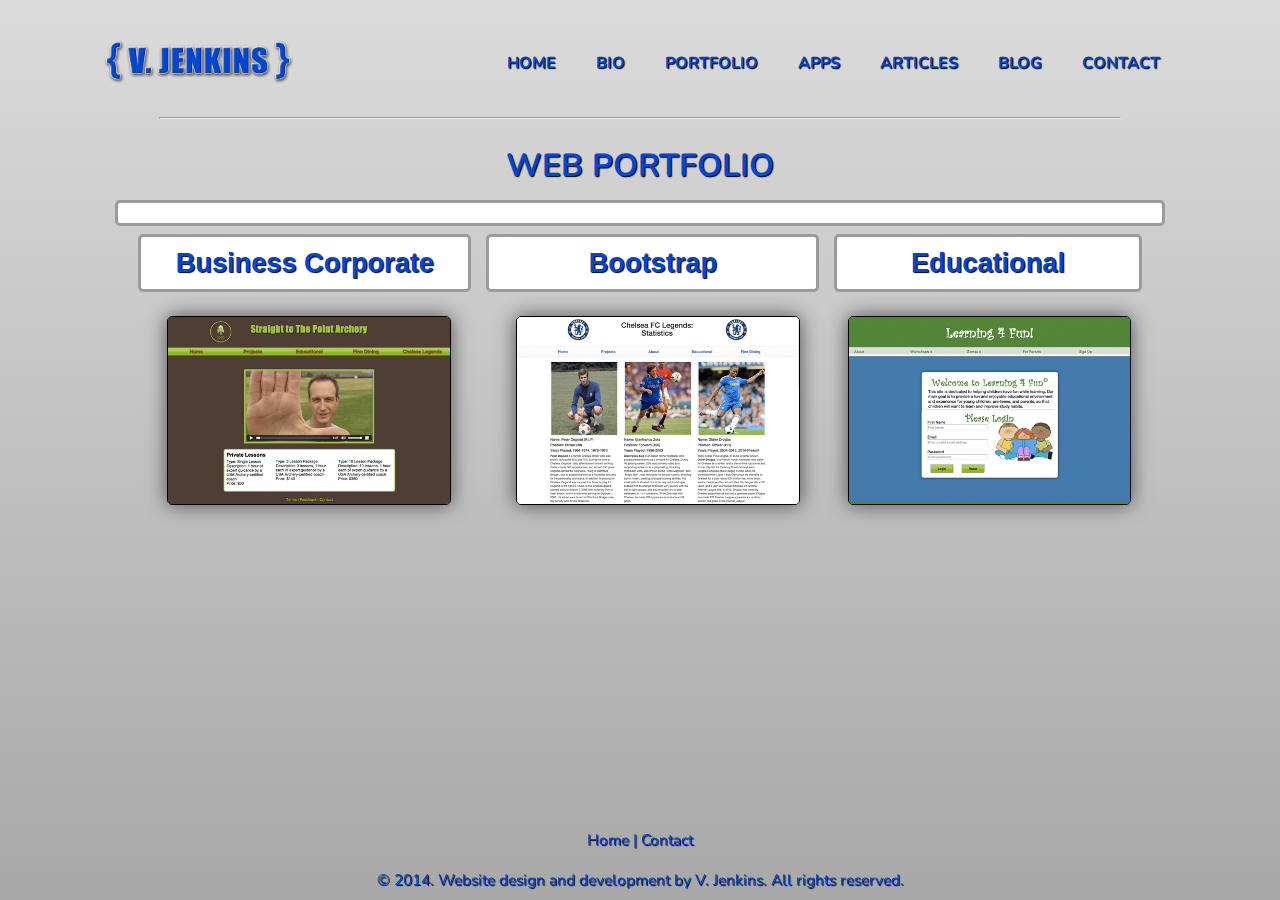
<file: web-port.html>
<!DOCTYPE html>
<html>
<head>
	<meta charset="UTF-8">
	<title>Web Portfolio</title>
  
  		<!-- Chrome, Safari, IE -->
		<link rel="shortcut icon" href="icons/favicon.ico" type="image/ico">
 
		<!-- Firefox, Opera -->
		<link rel="shortcut icon" href="icons/favicon.png" type="image/png">
        
		<link href="styles/stylesheet.css" rel="stylesheet">
		
		<link href='http://fonts.googleapis.com/css?family=Nunito:400,700,800' rel='stylesheet' type='text/css'>
		
		<meta name="viewport" content="width=device-width, initial-scale=1">
		
</head><!-- End of the Head section -->
	
<body>
	<div id = "container">
		<header>
			<div class ="container">
				<a href="index.html"><img class="logo" src="images/vj-web-logo.png" alt ="vj logo"></a>
			</div>
		
			<div class="navbar">
		  		<nav>
            		<ul>
                		<li><a href="index.html">HOME</a></li>
                		<li><a href="bio.html">BIO</a></li>
						<li><a href="portfolio.html">PORTFOLIO</a></li>
                		<li><a href="coming-soon.html">APPS</a></li>
                		<li><a href="coming-soon.html">ARTICLES</a></li>
                        <li><a href="coming-soon.html">BLOG</a></li>
                		<li><a href="contact.html">CONTACT</a></li>
            		</ul>
        		</nav>
			</div>
	</header>
		
	<hr>
		
	<article>
<!--		<<div class= "content">-->
			<h2>WEB PORTFOLIO</h2>
			<div class="columns">
				<div class="print">
				<h3>Business Corporate</h3>
				<a href="stp-archery.html"><img class="pri-port" src="images/web-port-biz.png" alt="business website portfolio placeholder"></a>
				</div>
			
				<div class="photo">
				<h3>Bootstrap</h3>
				<a href="chelsea-leg-stats.html"><img class="pho-port" src="images/web-port-bootstrap.png" alt="responsive website placeholder"></a>
				</div>
		
				<div class="web">
				<h3>Educational</h3>
				<a href="coming-soon.html"><img class="web-port" src="images/web-port.png" alt="educational website placeholder"></a>
                    <!-- a href="https://learning4fun.com" -->
				</div>
			</div>
	</article><!-- End of the Article section -->
	
	<br>
	
	<footer>
        <div class="stickyfooter">
        	<a href="index.html">Home</a> | 
<!--            <a href="terms.html">Terms</a> | -->
<!--            <a href="feedback.html">Feedback</a> |	-->
            <a href="contact.html">Contact</a>
            <p>&copy; 2014. Website design and development by V. Jenkins. All rights reserved.</p>
        </div><!--this is the end of the sticky footer menu div-->
    </footer> 
	</div><!-- The end of page container -->
</body>
</html>
</file>
<file: styles/stylesheet.css>
* {             	
	margin: 0;
    padding: 0;
}

html, body {        
	margin: 0;
	height:100%;
	width 100%;
	overflow: auto;
    overflow-x: hidden;
    border: 0px;
	padding: 0px;
	padding-bottom: 0;
	background-image: -ms-linear-gradient(top, rgba(219,219,219,1) 0%, rgba(168,168,168,1) 100%); 
	
	/* Mozilla Firefox */ 
	background-image: -moz-linear-gradient(top, rgba(219,219,219,1) 0%, rgba(168,168,168,1) 100%);

	/* Opera */ 
	background-image: -o-linear-gradient(top, rgba(219,219,219,1) 0%, rgba(168,168,168,1) 100%); 
	
	/* Webkit (Safari/Chrome 10) */ 
	background-image: -webkit-gradient(linear, left top, left bottom, color-stop(0, rgba(219,219,219,1)), color-stop(100, rgba(168,168,168,1)));
 
	/* Webkit (Chrome 11+) */ 
	background-image: -webkit-linear-gradient(top, rgba(219,219,219,1) 0%, rgba(168,168,168,1) 100%);

	/* W3C Markup */ 
	background-image: linear-gradient(to bottom, rgba(219,219,219,1) 0%, rgba(168,168,168,1) 100%);
}

#container {		
	min-height: 100%;
	width: 100%;
	position: relative;
}


header {     		
	font-family: 'futura', 'nunito', sans-serif;
	min-height: 100%;
    height: 40px;
    line-height: 40px;
    padding: 0;
    margin-top: 0px;
    position: relative;
}

.container { 		
	min-height: 100%;
	position: relative;
	margin-top: 0px;
	width: 100%;
	margin: 0 auto;
}


header img.logo {	
	margin-left: 8%;
    margin-top: 2%;
    float: left;
    width: 15%;           	
}

.navbar {     		
	margin-right: 8%;
	padding: 0;
    width: 85%
    font-family: 'futura', 'nunito', sans-serif;
    font-size: 1em;
    float: -moz-right;
    float: right;
    float: -webkit-right;
    list-style-type: none;                	              	
}
 

nav {		
	margin: 0;
    width: 100%;
    height: 49px;
    line-height: 29px;
    font-family: 'futura', 'nunito', sans-serif;
    float: -moz-right;
    float: right;
    float: -webkit-right;
    list-style-type: none;
}


nav ul { 
	margin: 0px;
    padding: 0px;
	width: 100%;
    display: inline-block;
    display: -moz-inline-block;
    display: -webkit-inline-block;
    list-style-type: none;
}


nav ul li {     	
	display: inline;
    width: 20%;
    text-align: center;
	padding: 9px;
}


nav ul li a {   
	font-weight: bold;
    text-decoration: none;
    display: inline-block;
    color: rgba(1, 70, 209, 1);
    text-shadow: 1px 1px 1px rgb(0, 0, 0);
    padding: 9px;
    text-align: center;
}

a:visited {	
	text-decoration: none;	
	text-decoration: -moz-none;
	color: rgba(1, 70, 209, 1);
}

a:hover {			
	font-size: 1.2em;
	text-decoration: underline;
	-moz-text-decoration-line: underline;
	color: rgba(149, 149, 149, 1);
}

a:active {			
	text-decoration: underline;
	-moz-text-decoration-line: underline;
}

hr {
	margin: auto;
	margin-top: 6%;
	width: 75%;
	text-align: center;
}

article h1 {    	
	margin: auto 0;
	margin-top: 19%;
    font-family: 'futura', 'nunito', sans-serif;
    color: rgba(1, 70, 209, 1);
    font-size: 2.2em;
    text-align: center;
    text-shadow: 1px 1px 1px rgb(0, 0, 0);
}

article h1 a{
text-decoration: none;
}

/* Portfolio */
article h2 {
	margin-top: 2%;
	width: 100%;
	font-family: 'futura', 'nunito', sans-serif;
	color: rgba(1, 70, 209, 1);
	font-size: 2em;
	text-align: center;
    text-shadow: 1px 1px 1px rgb(0, 0, 0);
}

article p {
	margin: auto;
	margin-top: 1%;
	padding: 10px;
	width: 50%;
	height: 20%;
	font-family: 'arial', 'helvetica', sans-serif;
	font-size: 1em;
	font-weight: 600;
	border: solid rgba(155, 155, 155, 1);
	border-radius: 5px;
	background-color: rgba(255, 255, 255, 1);
}

/* Portfolio page */
.content {
	margin: auto;
	margin-top: 3%;
	width: 60%;
	height: 20%;
	text-align: center;
	border: solid rgba(155, 155, 155, 1);
	border-radius: 5px;
	background-color: rgba(255, 255, 255, 1);
}

/* Portfolio page */
.columns {
	margin: auto;
	margin-top: 1%;
	text-align:center;
	width: 80%;
	padding: 10px;
	border: solid rgba(155, 155, 155, 1);
	border-radius: 5px;
	background-color: rgba(255, 255, 255, 1);
}

/* Portfolio page */
.columns h3 {
	margin: auto;
	margin-top: 1%;
	padding: 8px;
	font-family: 'arial', 'helvetica', sans-serif;
	font-size: 1.2em;
	color: rgba(1, 70, 209, 1);
	text-shadow: 1px 1px 1px rgb(0, 0, 0);
	display: inline-block;
	float: left;
	text-align: center;
	border: solid rgba(155, 155, 155, 1);
	border-radius: 5px;
	background-color: rgba(255, 255, 255, 1);	
}


/* Portfolio page */
.print h3 {
	margin-top: 2%;
	margin-left: 1%;
	padding: 10px 10px;
	font-family: 'arial', 'helvetica', sans-serif;
	font-size: 1.7em;
	color: rgba(1, 70, 209, 1);
	text-shadow: 1px 1px 1px rgb(0, 0, 0);
	width: 30%;
	float: left;
	text-align: center;
	border: solid rgba(155, 155, 155, 1);
	border-radius: 5px;
	background-color: rgba(255, 255, 255, 1);	
}

.pri-port { 
	margin-top: 10%;
	margin-left: -29.7%;
	width: 27.5%;
	float: left;
	display: block;
	border-radius: 5px;
	border: 1px solid rgba(0, 0, 0, 1);
	-box-shadow: 0 0 20px rgba(0,0,0,0.6);
	-moz-box-shadow: 0 0 20px rgba(0,0,0,0.6);
	-webkit-box-shadow: 0 0 20px rgba(0,0,0,0.6);
	-o-box-shadow: 0 0 20px rgba(0,0,0,0.6);
}

.photo h3 {
	margin-top: 2%;
	margin-left: 1.45%;
	padding: 10px 10px;
	font-family: 'arial', 'helvetica', sans-serif;
	font-size: 1.7em;
	color: rgba(1, 70, 209, 1);
	text-shadow: 1px 1px 1px rgb(0, 0, 0);
	width: 30%;
	float: left;
	text-align: center;
	border: solid rgba(155, 155, 155, 1);
	border-radius: 5px;
	background-color: rgba(255, 255, 255, 1);	
}

.pho-port { 
	margin-top: 10%;
	margin-left: -29.6%;
	width: 27.5%;
	float: left;
	display: block;
	border-radius: 5px;
	border: 1px solid rgba(0, 0, 0, 1);
	-box-shadow: 0 0 20px rgba(0,0,0,0.6);
	-moz-box-shadow: 0 0 20px rgba(0,0,0,0.6);
	-webkit-box-shadow: 0 0 20px rgba(0,0,0,0.6);
	-o-box-shadow: 0 0 20px rgba(0,0,0,0.6);
}

.enlarge { 
	margin-top: 5%;
	margin-left: 3%;
	width: 27.5%;
	float: left;
	display: block;
	border-radius: 5px;
	border: 1px solid rgba(0, 0, 0, 1);
	-box-shadow: 0 0 20px rgba(0,0,0,0.6);
	-moz-box-shadow: 0 0 20px rgba(0,0,0,0.6);
	-webkit-box-shadow: 0 0 20px rgba(0,0,0,0.6);
	-o-box-shadow: 0 0 20px rgba(0,0,0,0.6);
}


.enlarge:hover {
	tranform: scale(2,2);
	-moz-transfrom: scale(2,2);
	-webkit-transform: scale(2,2);
}

.mid-enlarge {
	margin-top: 5%;
	margin-left: 5.5%;
	width: 27.5%;
	float: left;
	display: block;
	border-radius: 5px;
	border: 1px solid rgba(0, 0, 0, 1);
	-box-shadow: 0 0 20px rgba(0,0,0,0.6);
	-moz-box-shadow: 0 0 20px rgba(0,0,0,0.6);
	-webkit-box-shadow: 0 0 20px rgba(0,0,0,0.6);
	-o-box-shadow: 0 0 20px rgba(0,0,0,0.6);
}


.mid-enlarge:hover {
	tranform: scale(2,2);
	-moz-transfrom: scale(2,2);
	-webkit-transform: scale(2,2);
}

.big { 
	margin-top: 5%;
	margin-right: 3%;
	width: 27.5%;
	float: right;
	display: block;
	border-radius: 5px;
	border: 1px solid rgba(0, 0, 0, 1);
	-box-shadow: 0 0 20px rgba(0,0,0,0.6);
	-moz-box-shadow: 0 0 20px rgba(0,0,0,0.6);
	-webkit-box-shadow: 0 0 20px rgba(0,0,0,0.6);
	-o-box-shadow: 0 0 20px rgba(0,0,0,0.6);
}


.big:hover {
	tranform: scale(2,2);
	-moz-transfrom: scale(2,2);
	-webkit-transform: scale(2,2);
}

.web h3
	{
	margin-top: 2%;
	margin-right: 1%;
	padding: 10px 10px;
	font-family: 'arial', 'helvetica', sans-serif;
	font-size: 1.7em;
	color: rgba(1, 70, 209, 1);
	text-shadow: 1px 1px 1px rgb(0, 0, 0);
	width: 27.5%;
	float: right;
	text-align: center;
	border: solid rgba(155, 155, 155, 1);
	border-radius: 5px;
	background-color: rgba(255, 255, 255, 1);	
}

.web-port { 
	margin-top: 10%;
	margin-right: -29%;
	width: 27.5%;
	float: right;
	display: block;
	border-radius: 5px;
	border: 1px solid rgba(0, 0, 0, 1);
	-box-shadow: 0 0 20px rgba(0,0,0,0.6);
	-moz-box-shadow: 0 0 20px rgba(0,0,0,0.6);
	-webkit-box-shadow: 0 0 20px rgba(0,0,0,0.6);
	-o-box-shadow: 0 0 20px rgba(0,0,0,0.6);
}


/*.printButton {*/
	-moz-box-shadow: 3px 4px 0px 0px #1564ad;
	-webkit-box-shadow: 3px 4px 0px 0px #1564ad;
	box-shadow: 3px 4px 0px 0px #1564ad;
	background:-webkit-gradient(linear, left top, left bottom, color-stop(0.05, #79bbff), color-stop(1, #378de5));
	background:-moz-linear-gradient(top, #79bbff 5%, #378de5 100%);
	background:-webkit-linear-gradient(top, #79bbff 5%, #378de5 100%);
	background:-o-linear-gradient(top, #79bbff 5%, #378de5 100%);
	background:-ms-linear-gradient(top, #79bbff 5%, #378de5 100%);
	background:linear-gradient(to bottom, #79bbff 5%, #378de5 100%);
	filter:progid:DXImageTransform.Microsoft.gradient(startColorstr='#79bbff', endColorstr='#378de5',GradientType=0);
	background-color:#79bbff;
	-moz-border-radius:5px;
	-webkit-border-radius:5px;
	border-radius:5px;
	border:1px solid #337bc4;
	display:inline-block;
	cursor:pointer;
	color: rgba(235, 235, 235, 1);
	font-family: "arial", "helvetica", sans-serif;
	font-size:1em;
	font-weight:bold;
	float: left;
	padding:12px 44px;
	text-decoration:none;
	text-shadow:0px 1px 0px #528ecc;
}


/*.printButton:hover {*/
	margin-top: .5%;
	margin-left: 1%;
	color: rgba(235, 235, 235, 1);
	font-size 2em;
	text-decoration: none;
	background:-webkit-gradient(linear, left top, left bottom, color-stop(0.05, #378de5), color-stop(1, #79bbff));
	background:-moz-linear-gradient(top, #378de5 5%, #79bbff 100%);
	background:-webkit-linear-gradient(top, #378de5 5%, #79bbff 100%);
	background:-o-linear-gradient(top, #378de5 5%, #79bbff 100%);
	background:-ms-linear-gradient(top, #378de5 5%, #79bbff 100%);
	background:linear-gradient(to bottom, #378de5 5%, #79bbff 100%);
	filter:progid:DXImageTransform.Microsoft.gradient(startColorstr='#378de5', endColorstr='#79bbff',GradientType=0);
	background-color:#378de5;
}


/*.printButton:active {*/
	position:relative;
	top:1px;
}


/* Portfolio page */

/*.photo h3{}*/

/*.photoButton {*/
	-moz-box-shadow: 3px 4px 0px 0px #1564ad;
	-webkit-box-shadow: 3px 4px 0px 0px #1564ad;
	box-shadow: 3px 4px 0px 0px #1564ad;
	background:-webkit-gradient(linear, left top, left bottom, color-stop(0.05, #79bbff), color-stop(1, #378de5));
	background:-moz-linear-gradient(top, #79bbff 5%, #378de5 100%);
	background:-webkit-linear-gradient(top, #79bbff 5%, #378de5 100%);
	background:-o-linear-gradient(top, #79bbff 5%, #378de5 100%);
	background:-ms-linear-gradient(top, #79bbff 5%, #378de5 100%);
	background:linear-gradient(to bottom, #79bbff 5%, #378de5 100%);
	filter:progid:DXImageTransform.Microsoft.gradient(startColorstr='#79bbff', endColorstr='#378de5',GradientType=0);
	background-color:#79bbff;
	-moz-border-radius:5px;
	-webkit-border-radius:5px;
	border-radius:5px;
	border:1px solid #337bc4;
	display:inline-block;
	cursor:pointer;
	color: rgba(235, 235, 235, 1);
	font-family: "arial", "helvetica", sans-serif;
	font-size:1em;
	font-weight:bold;
	float: right;
	padding:12px 44px;
	text-decoration:none;
	text-shadow:0px 1px 0px #528ecc;
}

/*.photoButton:hover {*/
	color: rgba(235, 235, 235, 1);
	font-size 2em;
	text-decoration: none;
	background:-webkit-gradient(linear, left top, left bottom, color-stop(0.05, #378de5), color-stop(1, #79bbff));
	background:-moz-linear-gradient(top, #378de5 5%, #79bbff 100%);
	background:-webkit-linear-gradient(top, #378de5 5%, #79bbff 100%);
	background:-o-linear-gradient(top, #378de5 5%, #79bbff 100%);
	background:-ms-linear-gradient(top, #378de5 5%, #79bbff 100%);
	background:linear-gradient(to bottom, #378de5 5%, #79bbff 100%);
	filter:progid:DXImageTransform.Microsoft.gradient(startColorstr='#378de5', endColorstr='#79bbff',GradientType=0);
	background-color:#378de5;
}

/*.photoButton:active {*/
	position:relative;
	top:1px;
}

/*.webButton {*/
	-moz-box-shadow: 3px 4px 0px 0px #1564ad;
	-webkit-box-shadow: 3px 4px 0px 0px #1564ad;
	box-shadow: 3px 4px 0px 0px #1564ad;
	background:-webkit-gradient(linear, left top, left bottom, color-stop(0.05, #79bbff), color-stop(1, #378de5));
	background:-moz-linear-gradient(top, #79bbff 5%, #378de5 100%);
	background:-webkit-linear-gradient(top, #79bbff 5%, #378de5 100%);
	background:-o-linear-gradient(top, #79bbff 5%, #378de5 100%);
	background:-ms-linear-gradient(top, #79bbff 5%, #378de5 100%);
	background:linear-gradient(to bottom, #79bbff 5%, #378de5 100%);
	filter:progid:DXImageTransform.Microsoft.gradient(startColorstr='#79bbff', endColorstr='#378de5',GradientType=0);
	background-color:#79bbff;
	-moz-border-radius:5px;
	-webkit-border-radius:5px;
	border-radius:5px;
	border:1px solid #337bc4;
	display:inline-block;
	cursor:pointer;
	color: rgba(235, 235, 235, 1);
	font-family: "arial", "helvetica", sans-serif;
	font-size:1em;
	font-weight:bold;
	padding:12px 44px;
	text-decoration:none;
	text-shadow:0px 1px 0px #528ecc;
}

/*.webButton:hover {*/
	color: rgba(235, 235, 235, 1);
	font-size 2em;
	text-decoration: none;
	background:-webkit-gradient(linear, left top, left bottom, color-stop(0.05, #378de5), color-stop(1, #79bbff));
	background:-moz-linear-gradient(top, #378de5 5%, #79bbff 100%);
	background:-webkit-linear-gradient(top, #378de5 5%, #79bbff 100%);
	background:-o-linear-gradient(top, #378de5 5%, #79bbff 100%);
	background:-ms-linear-gradient(top, #378de5 5%, #79bbff 100%);
	background:linear-gradient(to bottom, #378de5 5%, #79bbff 100%);
	filter:progid:DXImageTransform.Microsoft.gradient(startColorstr='#378de5', endColorstr='#79bbff',GradientType=0);
	background-color:#378de5;
}

/*.vwebButton:active {*/
	position:relative;
	top:1px;
}


/* Photo Portfolio Page */
.nature { 
	margin-top: 10%;
	margin-left: -29.6%;
	width: 27.5%;
	float: left;
	display: block;
	border-radius: 5px;
	border: 1px solid rgba(0, 0, 0, 1);
	-box-shadow: 0 0 20px rgba(0,0,0,0.6);
	-moz-box-shadow: 0 0 20px rgba(0,0,0,0.6);
	-webkit-box-shadow: 0 0 20px rgba(0,0,0,0.6);
	-o-box-shadow: 0 0 20px rgba(0,0,0,0.6);
}


/* Contact page */
section h1{
	margin-top: 2%;
	width: 100%;
	font-family: 'futura', 'nunito', sans-serif;
	color: rgba(1, 70, 209, 1);
	font-size: 2em;
	text-align: center;
    text-shadow: 1px 1px 1px rgb(0, 0, 0);
}

article h4 {
	margin-top: 12%;
	width: 100%;
	font-family: 'futura', 'nunito', sans-serif;
	color: rgba(1, 70, 209, 1);
	font-size: 1.55em;
	font-weight: normal;
	text-align: center;
    text-shadow: .4px .4px .4px rgb(0, 0, 0);
}

article h4 a{
text-decoration: none;
}



/* Contact page */
form{
	margin: auto;
	margin-top: 2%;
	padding: 10px;
	width: 50%;
	height: 20%;
	font-family: 'arial', 'helvetica', sans-serif;
	font-size: 1.3em;
	font-weight: 600;
	border: solid rgba(155, 155, 155, 1);
	border-radius: 5px;
	background-color: rgba(255, 255, 255, 1);
	-box-shadow: 0 0 20px rgba(0,0,0,0.6);
	-moz-box-shadow: 0 0 20px rgba(0,0,0,0.6);
	-webkit-box-shadow: 0 0 20px rgba(0,0,0,0.6);
	-o-box-shadow: 0 0 20px rgba(0,0,0,0.6);
	}


/* Print Portfolio page */

.printcontainer{
	width: 100%;
	max-width: 1280px;
	min-width: 320px;
	margin: 0 auto;
	clear: both;
}

.caption {
	display: block;
	font-family: 'futura', 'nunito', sans-serif;
	font-size: 1.3em;
	font-weight: bold;
	color: rgba(1, 70, 209, 1);
}

.menu { 
	margin-top: 3%;
	margin-left: 9%;
	vertical-align: top;
	display: inline-block;
	text-align: center;
	width: 130px;
}

.gsbm{ 
	margin-top: 5%;
	width: 100%;
	height: 100%;
	border: 1px solid rgba(0, 0, 0, 1);
	float: left;
	border: 1px solid rgba(0, 0, 0, 1);
	-box-shadow: 0 0 20px rgba(0,0,0,0.6);
	-moz-box-shadow: 0 0 20px rgba(0,0,0,0.6);
	-webkit-box-shadow: 0 0 20px rgba(0,0,0,0.6);
	-o-box-shadow: 0 0 20px rgba(0,0,0,0.6);
}

.caption2 {
	display: block;
	font-family: 'futura', 'nunito', sans-serif;
	font-size: 1.3em;
	font-weight: bold;
	color: rgba(1, 70, 209, 1);
}

.pcard {
	margin-top: 3%;
	margin-left: 20%;
	vertical-align: top;
	display: inline-block;
	text-align: center;
	width: 215px;
}

.season-pc {
	margin-top: 5%;
	width: 100%;
	height: 100%;
	border: 1px solid rgba(0, 0, 0, 1);
	float: left;
	border: 1px solid rgba(0, 0, 0, 1);
	-box-shadow: 0 0 20px rgba(0,0,0,0.6);
	-moz-box-shadow: 0 0 20px rgba(0,0,0,0.6);
	-webkit-box-shadow: 0 0 20px rgba(0,0,0,0.6);
	-o-box-shadow: 0 0 20px rgba(0,0,0,0.6);
}

.caption3 {
	display: block;
	font-family: 'futura', 'nunito', sans-serif;
	font-size: 1.2em;
	font-weight: bold;
	color: rgba(1, 70, 209, 1);
}

.fcard {
	margin-top: 3%;
	margin-left: 18%;
	vertical-align: top;
	display: inline-block;
	text-align: center;
	width: 228px;
}

.flyer-pc {
	margin-top: 5%;
	width: 100%;
	height: 100%;
	border: 1px solid rgba(0, 0, 0, 1);
	float: right;
	border: 1px solid rgba(0, 0, 0, 1);
	-box-shadow: 0 0 20px rgba(0,0,0,0.6);
	-moz-box-shadow: 0 0 20px rgba(0,0,0,0.6);
	-webkit-box-shadow: 0 0 20px rgba(0,0,0,0.6);
	-o-box-shadow: 0 0 20px rgba(0,0,0,0.6);
}

.caption5 {
	display: block;
	font-family: 'futura', 'nunito', sans-serif;
	font-size: 1.3em;
	font-weight: bold;
	color: rgba(1, 70, 209, 1);
}

.dcase { 
	margin-top: 3%;
	margin-left: 13.5%;
	vertical-align: top;
	display: inline-block;
	text-align: center;
	width: 250px;
}

.dvd-case{ 
	margin-top: 5%;
	width: 100%;
	height: 100%;
	border: 1px solid rgba(0, 0, 0, 1);
	float: left;
	border: 1px solid rgba(0, 0, 0, 1);
	-box-shadow: 0 0 20px rgba(0,0,0,0.6);
	-moz-box-shadow: 0 0 20px rgba(0,0,0,0.6);
	-webkit-box-shadow: 0 0 20px rgba(0,0,0,0.6);
	-o-box-shadow: 0 0 20px rgba(0,0,0,0.6);
}
.caption4 {
	display: block;
	font-family: 'futura', 'nunito', sans-serif;
	font-size: 1.3em;
	font-weight: bold;
	color: rgba(1, 70, 209, 1);
}

.flyer { 
	margin-top: 3%;
	margin-left: 5%;
	vertical-align: top;
	display: inline-block;
	text-align: center;
	width: 250px;
}

.flyer-letter{ 
	margin-top: 5%;
	width: 100%;
	height: 100%;
	border: 1px solid rgba(0, 0, 0, 1);
	float: left;
	border: 1px solid rgba(0, 0, 0, 1);
	-box-shadow: 0 0 20px rgba(0,0,0,0.6);
	-moz-box-shadow: 0 0 20px rgba(0,0,0,0.6);
	-webkit-box-shadow: 0 0 20px rgba(0,0,0,0.6);
	-o-box-shadow: 0 0 20px rgba(0,0,0,0.6);
}

.caption6 {
	display: block;
	font-family: 'futura', 'nunito', sans-serif;
	font-size: 1.3em;
	font-weight: bold;
	color: rgba(1, 70, 209, 1);
}

.cbbook { 
	margin-top: 3%;
	margin-right: 5%;
	vertical-align: top;
	display: inline-block;
	text-align: center;
	width: 250px;
}

.book { 
	margin-top: 5%;
	width: 100%;
	height: 100%;
	border: 1px solid rgba(0, 0, 0, 1);
	float: right;
	border: 1px solid rgba(0, 0, 0, 1);
	-box-shadow: 0 0 20px rgba(0,0,0,0.6);
	-moz-box-shadow: 0 0 20px rgba(0,0,0,0.6);
	-webkit-box-shadow: 0 0 20px rgba(0,0,0,0.6);
	-o-box-shadow: 0 0 20px rgba(0,0,0,0.6);
}

.article-1{ 
    width: 10%;
    height: 10%;
}

.stickyfooter {
	margin: 0 auto;
	width: 100%;
	font-size:.8em;
	position: fixed;
	bottom: 0;
}

.stickyfooter a {       	
	font-family: 'futura', 'nunito', sans-serif;
    color: rgba(1, 70, 209, 1);
    text-align: center;
    text-shadow: 1px 1px 1px rgb(0, 0, 0);
    text-decoration: none;
}

a:visited {			
	text-decoration: underline;
	color: rgba(1, 70, 209, 1);
}

a:hover {			
	text-decoration: underline;
	font-size: 1.15em;
	color: rgba(149, 149, 149, 1);
}

a:active {			
	text-decoration: none;
	text-decoration: -moz-none;
}

.stickyfooter p {			
	margin: 0;
	width: 100%;
	font-family: 'futura', 'nunito', sans-serif;
	text-align: center;
}

footer {        	
	position: absolute;
	margin: auto;
    font-family: 'futura', 'nunito', sans-serif;
    width: 100%;
    line-height: 40px;
    height: 40px;
    margin-top: 20%;
	margin-bottom: 0;
    font-size: 1.2em;
    color: rgba(1, 70, 209, 1);
    text-align: center;
    text-shadow: 1px 1px 1px rgba(0, 0, 0, 1);        
}


/* Large screens ----------- */
@media handheld and (min-width: 1824px),

screen and (max-width: 1224px),

/* Desktops and laptops ----------- */
only screen and (min-device-width : 960px) and (max-device-width : 1224px),
	
	
only screen and (min-device-width : 768px) and (max-device-width : 1024px) and (orientation : landscape),
	

only screen and (min-device-width : 768px) and (max-device-width : 1024px) and (orientation : portrait),
	

only screen and (min-device-width : 320px) and (max-device-width : 480px),
	

only screen and (-webkit-min-device-pixel-ratio : 1.5),
	

only screen and (min-device-pixel-ratio : 1.5)

{
     /*Styles for non desk-tops*/
     /*You Only Need to put styles you want to change in here*/
     html, body{width:90%;}
}
</file>
